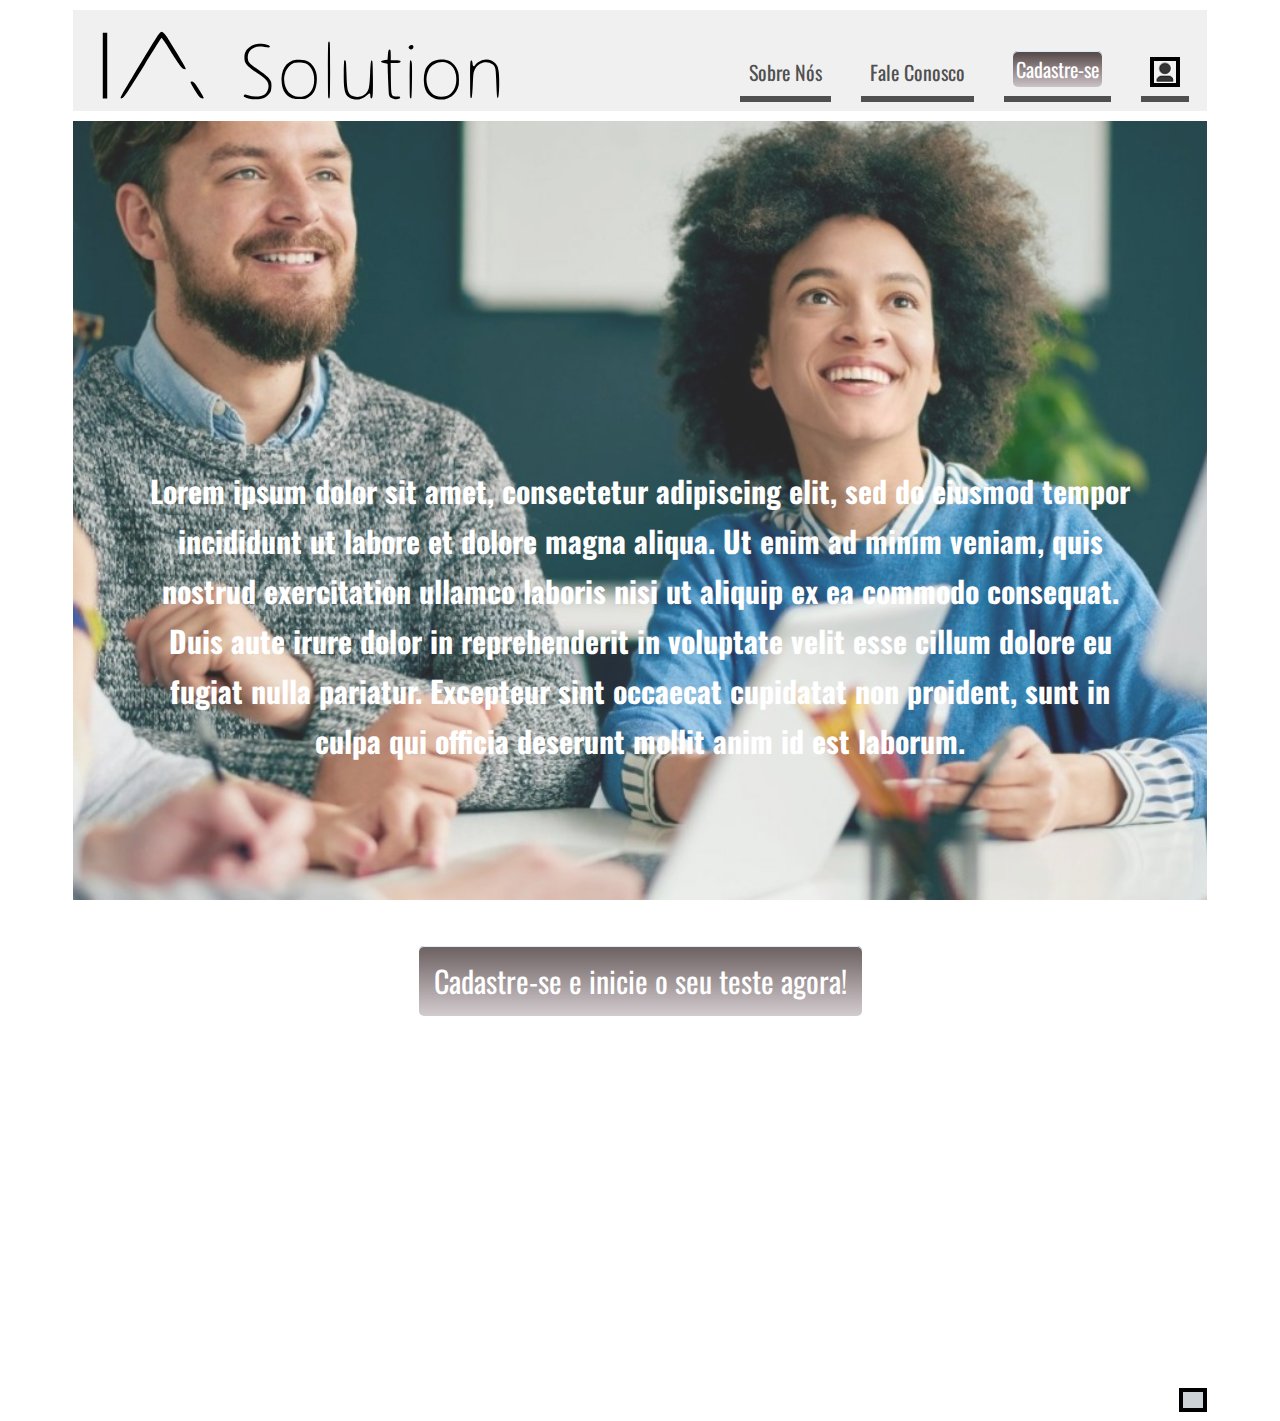
<file: index.html>
<!DOCTYPE html>
<html lang="pt-br" dir="ltr">
    <head>
        <meta charset="UTF-8">
        <meta name="viewport" content="width=device-width, initial-scale=1.0">
        <title>PÁGINA INICIAL</title>
        <link rel="stylesheet" type="text/css" href="./css/estilo.css">
        <link rel="preconnect" href="https://fonts.gstatic.com">
        <link href="https://fonts.googleapis.com/css2?family=Oswald:wght@200&display=swap" rel="stylesheet">
        <link rel="stylesheet" href="https://cdnjs.cloudflare.com/ajax/libs/font-awesome/5.15.3/css/all.min.css"
        integrity="sha512-iBBXm8fW90+nuLcSKlbmrPcLa0OT92xO1BIsZ+ywDWZCvqsWgccV3gFoRBv0z+8dLJgyAHIhR35VZc2oM/gI1w=="
        crossorigin="anonymous" />
    </head>

    <body>
        <div class="wrapper">
            <header>
                <a href="#"><div class="banner"></div></a>
                <nav class="menu">
                    <ul>
                        <li><a href="sobrenos.html">Sobre Nós</a></li>
                        <li><a href="faleconosco.html">Fale Conosco</a></li>
                        <li><button class="cadastro" input type="submit" name="Cadastre-se">Cadastre-se</button></li>
                        <li><button class="login" input type="submit"></button></li>
                    </ul>
                </nav>
            </header>
            <section class="content-photo">
                <p>
                    Lorem ipsum dolor sit amet, consectetur adipiscing elit, sed do eiusmod tempor incididunt ut labore et
                    dolore magna aliqua.
                    Ut enim ad minim veniam, quis nostrud exercitation ullamco laboris nisi ut aliquip ex ea commodo
                    consequat. Duis aute irure dolor
                    in reprehenderit in voluptate velit esse cillum dolore eu fugiat nulla pariatur. Excepteur sint occaecat
                    cupidatat non proident,
                    sunt in culpa qui officia deserunt mollit anim id est laborum.
                </p>
                <section class="content-test">
                    <button class="teste" input type="submit">Cadastre-se e inicie o seu teste agora!</button>
                </section>
            </section>
            
            <footer class="rodape">
                <button class="bot" input type="submit"><i class="fas fa-robot"></i></button>
            </footer>
        </div>
    </body>

</html>
</file>
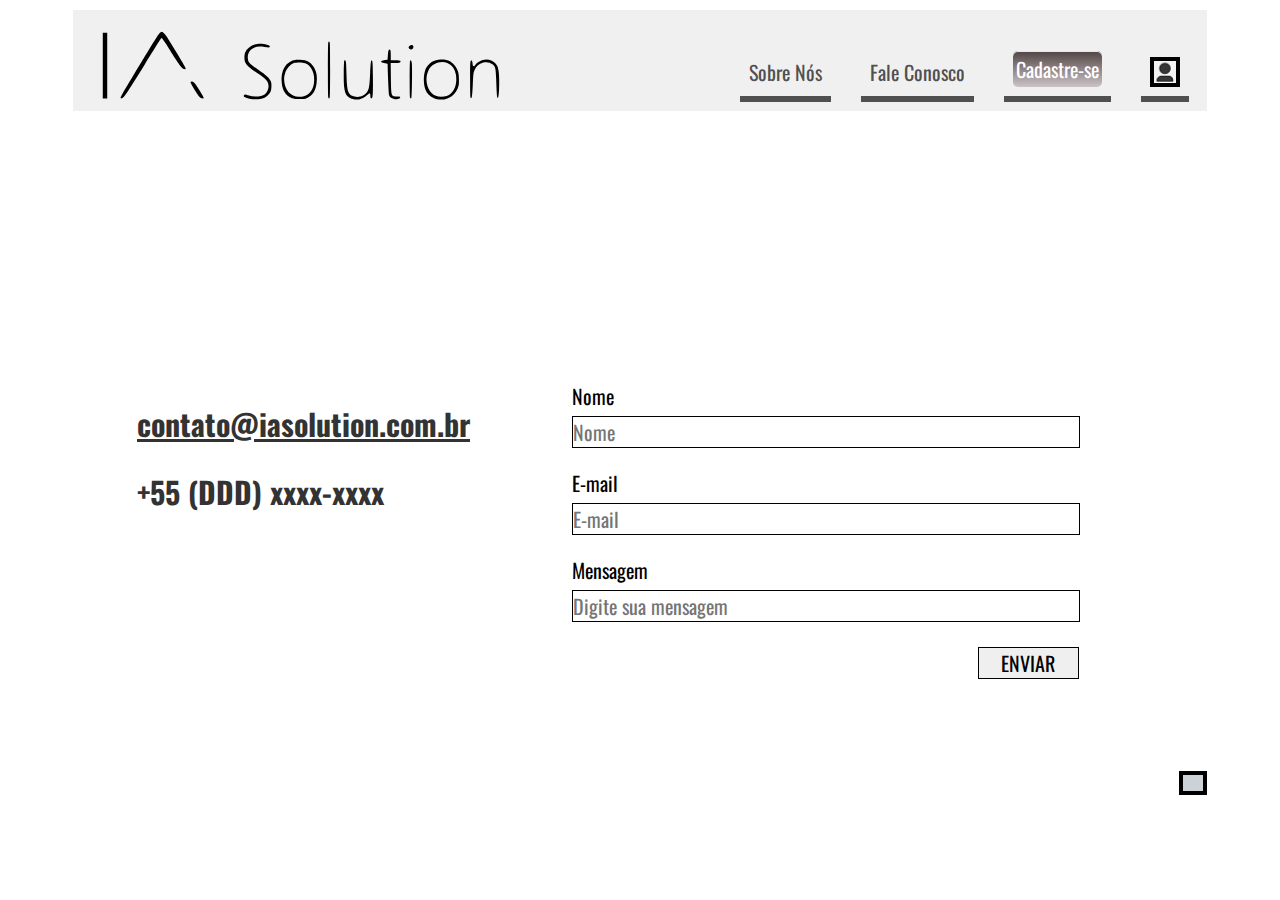
<file: faleconosco.html>
<!DOCTYPE html>
<html lang="pt-br" dir="ltr">
    <head>
        <meta charset="UTF-8">
        <meta name="viewport" content="width=device-width, initial-scale=1.0">
        <title>FALE CONOSCO</title>
        <link rel="stylesheet" type="text/css" href="./css/estilo.css">
        <link rel="preconnect" href="https://fonts.gstatic.com">
        <link href="https://fonts.googleapis.com/css2?family=Oswald:wght@200&display=swap" rel="stylesheet">
        <link rel="stylesheet" href="https://cdnjs.cloudflare.com/ajax/libs/font-awesome/5.15.3/css/all.min.css"
        integrity="sha512-iBBXm8fW90+nuLcSKlbmrPcLa0OT92xO1BIsZ+ywDWZCvqsWgccV3gFoRBv0z+8dLJgyAHIhR35VZc2oM/gI1w=="
        crossorigin="anonymous" />
    </head>

    <body>
        <div class="wrapper">
            <header>
                <a href="index.html"><div class="banner"></div></a>
                <nav class="menu">
                    <ul>
                        <li><a href="sobrenos.html">Sobre Nós</a></li>
                        <li><a href="#">Fale Conosco</a></li>
                        <li><button class="cadastro" input type="submit" name="Cadastre-se">Cadastre-se</button></li>
                        <li><button class="login" input type="submit"></button></li>
                    </ul>
                </nav>
            </header>
            <section class="content-faleconosco">
                <div class="content-faleconosco-text">
                    <p class="content-faleconosco-text-contato">
                        contato@iasolution.com.br
                    </p>
                    <p>
                        +55 (DDD) xxxx-xxxx
                    </p>
                </div>
                <div class="content-faleconosco-form">
                    <form action="faleconosco.html" method="GET">
                        <div>
                            <label for="idTxtNm">Nome</label>
                        </div>
                        <div>
                            <input type="text" name="txtNm" id="idTxtNm" placeholder="Nome" required oninvalid="setCustomValidity('Esse campo deve ser preenchido!')"
                            pattern="^[a-zA-ZáàâãéèêíïóôõöúçñÁÀÂÃÉÈÍÏÓÔÕÖÚÇÑ ]{3,}$">
                        </div>
                        <div>
                            <label for="idTxtEmail">E-mail</label>
                        </div>
                        <div>
                            <input type="email" name="txtEmail" id="idTxtEmail" placeholder="E-mail" required oninvalid="setCustomValidity('Esse campo deve ser preenchido!')">
                        </div>
                        <div>
                            <label for="idTxtMsg">Mensagem</label>
                        </div>
                        <div>
                            <input type="text" name="txtMsg" id="idTxtMsg" placeholder="Digite sua mensagem" required oninvalid="setCustomValidity('Esse campo deve ser preenchido!')">
                        </div>
                        <div class="content-faleconosco-form-enviar">
                            <input type="submit" value="ENVIAR">
                        </div>
                    </form>
                </div>
            </section>
            <footer class="rodape">
                <button class="bot" input type="submit"><i class="fas fa-robot"></i></button>
            </footer>
        </div>
    </body>

</html>
</file>
<file: css/estilo.css>
* {
  margin: 0;
  padding: 0;
  border: 0;
  list-style: none;
  box-sizing: border-box;
  font-family: 'Oswald', sans-serif;
  font-size: 20px;
}

.wrapper {
  margin-top: 10px;
  margin-left: auto;
  margin-right: auto;
  width: 90vw;
  padding-right: 1vh;
  padding-left:  1vh;
}

header {
  padding-top: 1vh;
  padding-bottom: 1vh;
  display:flex;
  background-color: #f0f0f0;
}

header a {
  text-decoration: none;
  color: #505050;
  flex: 5;
}

p {
  color: #ffffff;
  font-size: 30px;
  font-weight: bold;
  text-align: center;
  margin: 5vh 5vw;
  line-height: 2.5rem;
}

.banner {
  background-image: url(../img/Logo.svg);
  background-size: contain;
  background-repeat: no-repeat;
  height: 8vh;
  margin-left: 3vh;
  margin-top: 1.2vh;
}

.menu {
  flex-grow: 1;
}

.menu ul {
  float: right;
  display: flex;
  align-items: flex-end;
  padding-top: 2.5vh;
  padding-right: 2vh;
}

.menu li {
  display: flex;
  float: right;
  flex: 0 1 auto;
  align-items: center;
  font-weight: 400;
  font-size: 1em;
  text-align: center;
  padding: 1vh;
  border-bottom: 6px solid #505050;
  margin-left: 1.5rem;
}

.cadastro, .teste {
  border-color:#584a4a;
  background:linear-gradient(to bottom, #584a4a 5%, #ccc3c7 100%);
  box-shadow:inset 0px 1px 0px 0px #d7ecfd;
  color:#fff;
  border-radius: 5px;
  padding: 3px;
}

button:active {
  position:relative;
  top:2px;
  box-shadow:none;
}

.login {
  background-image: url(../img/Login.jpeg);
  background-repeat:no-repeat;
  height:30px;
  width:30px;
  background-position:center;
  border: 4px solid #000;
}

.content-photo {
  background-image: url(../img/trabalho3jpg.jpg);
  background-position: center top;
  background-repeat: no-repeat;
  background-size: cover;
  background-attachment: fixed;
  opacity: 85%;
  padding-top: 300px;
  padding-bottom: 300px;
  margin-top: 10px;
  display: flex;
  flex-direction: column;
  justify-content: center;
}

.content-photo-sobrenos {
  background-image: url(../img/trabalho2.jpeg);
  background-position: center top;
  background-repeat: no-repeat;
  background-size: cover;
  background-attachment: fixed;
  opacity: 85%;
  padding-top: 300px;
  padding-bottom: 300px;
  margin-top: 10px;
  display: flex;
  flex-direction: column;
  justify-content: center;
}

.content-test{
  padding-top: 15vh;
  display: flex;
  flex-direction: column;
  align-items: center;
}

.teste {
  font-size: 30px;
  text-align:center;
  line-height: 3rem;
  padding: 5px 15px
}

.rodape {
  margin-top: 8vh;
  display: flex;
  flex-direction: column;
  align-items:flex-end;
}

.bot {
  display: flex;
  align-items: center;
  color: #333333;
  background-color: #CDD2D7;
  margin-bottom: 1vh;
  border: 4px solid #000;
  line-height: 3rem;
  padding: 8px 10px
}

.content-faleconosco{
  margin-top: 30vh;
  display: flex;
  flex-direction: row;
  
}

.content-faleconosco-text p{
  color: #333333;
  font-size: 30px;
  font-weight: bold;
  text-align: justify;
  margin: 2vh 5vw;
  line-height: 2.5rem;
}

.content-faleconosco-text-contato{
  text-decoration: underline;
  color: blue;
}

.content-faleconosco-form {
  display: flex;
  flex-direction: column;
  flex: 1 1 auto;
  align-items: stretch;
  margin-left: 3vw;
}

.content-faleconosco-form input {
  border: 1px solid black;
  margin-top: 5px;
  margin-bottom: 20px;
  width: 80%;
}

.content-faleconosco-form-enviar {
  float: right;
  margin-right: 8vw;
  width: 20%;
}
</file>
